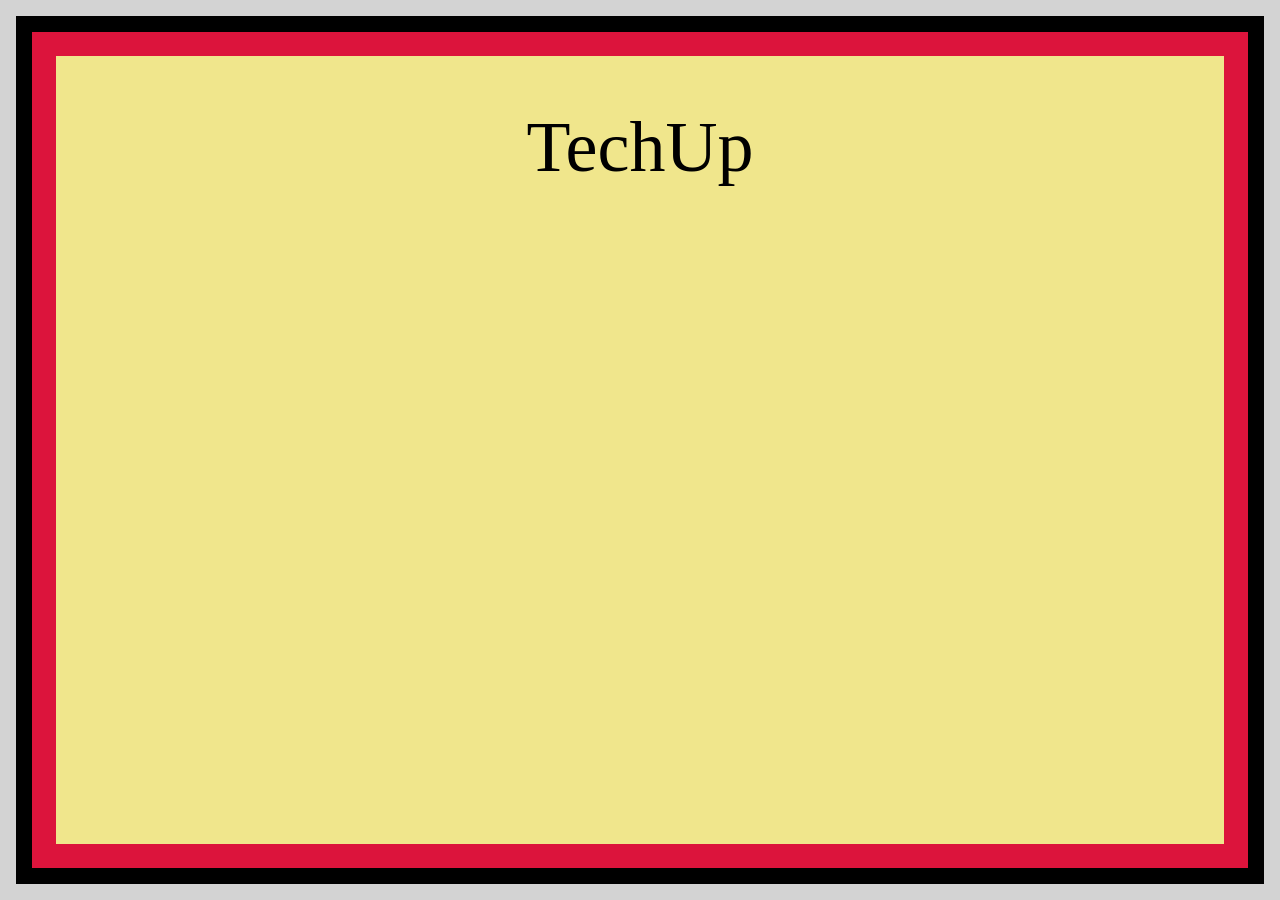
<file: ex-2/index.html>
<!DOCTYPE html>
<html lang="en">

<head>
  <meta charset="UTF-8" />
  <meta http-equiv="X-UA-Compatible" content="IE=edge" />
  <meta name="viewport" content="width=device-width, initial-scale=1.0" />
  <link rel="stylesheet" href="./style.css" />
  <title>CSS Direction and Box Model - Ex 2</title>
</head>

<body>
  <!-- Start coding here -->
    <div class="outer-box">
      <div class="inner-box">
        <p class="title">TechUp</p>
      </div>
    </div> 
      
</body>

</html>
</file>
<file: ex-2/style.css>
/* Start coding here */
* {
    box-sizing: border-box;
    padding: 0px;
    margin: 0px;
}

body {
    margin: 0px;
}

.outer-box {
    display:flex;
    justify-content: center;
    width: 100vw;
    height: 100vh;
    padding: 16px;
    background-color: black;
    border: 16px solid lightgrey;
}

.inner-box {
    width: 100%;
    height: 100%;
    background-color: khaki;
    border: 24px solid crimson;
    padding: 20px;
    text-align: center;
}

.title {
    color: black;
    font-size: 72px;
    margin: 30px;
}
</file>
